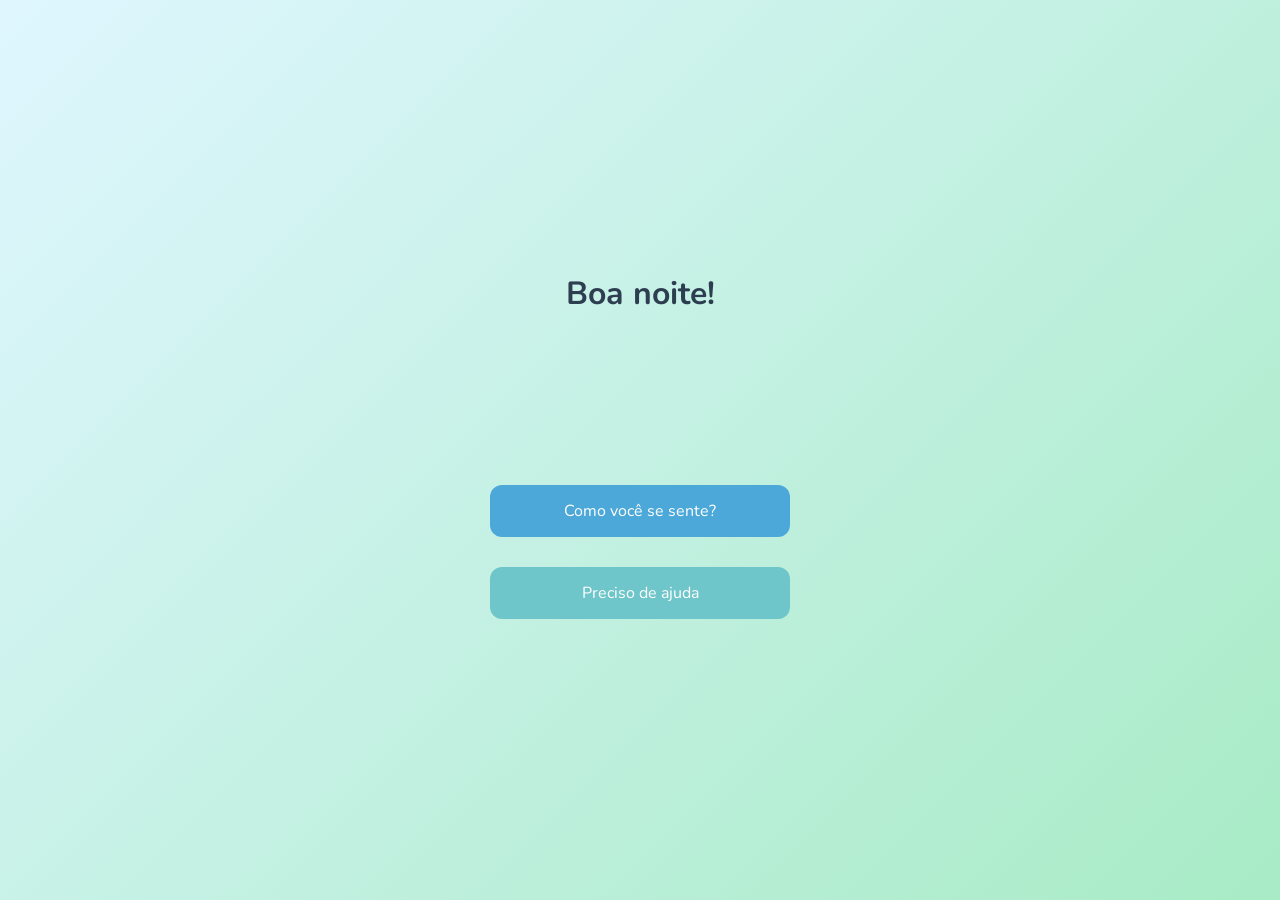
<file: index.html>
<!DOCTYPE html>
<html lang="en">
<head>
    <meta charset="UTF-8">
    <meta name="viewport" content="width=device-width, initial-scale=1.0">
    <title>Begood</title>
    <link rel="stylesheet" href="style.css">
    <link rel="preconnect" href="https://fonts.googleapis.com">
    <link rel="preconnect" href="https://fonts.gstatic.com" crossorigin>
    <link href="https://fonts.googleapis.com/css2?family=Nunito:wght@400;600;700&display=swap" rel="stylesheet">
</head>
<body>
<div class="app">
        <h1 id="saudacao">
            Olá
        </h1>

        <button onclick="irParaSentimentos()">
            Como você se sente?
        </button>

        <button class="ajuda" onclick="irParaAjuda()">
            Preciso de ajuda
        </button>
    </div>

    <script src="script.js"></script>
</body>
</html>
</file>
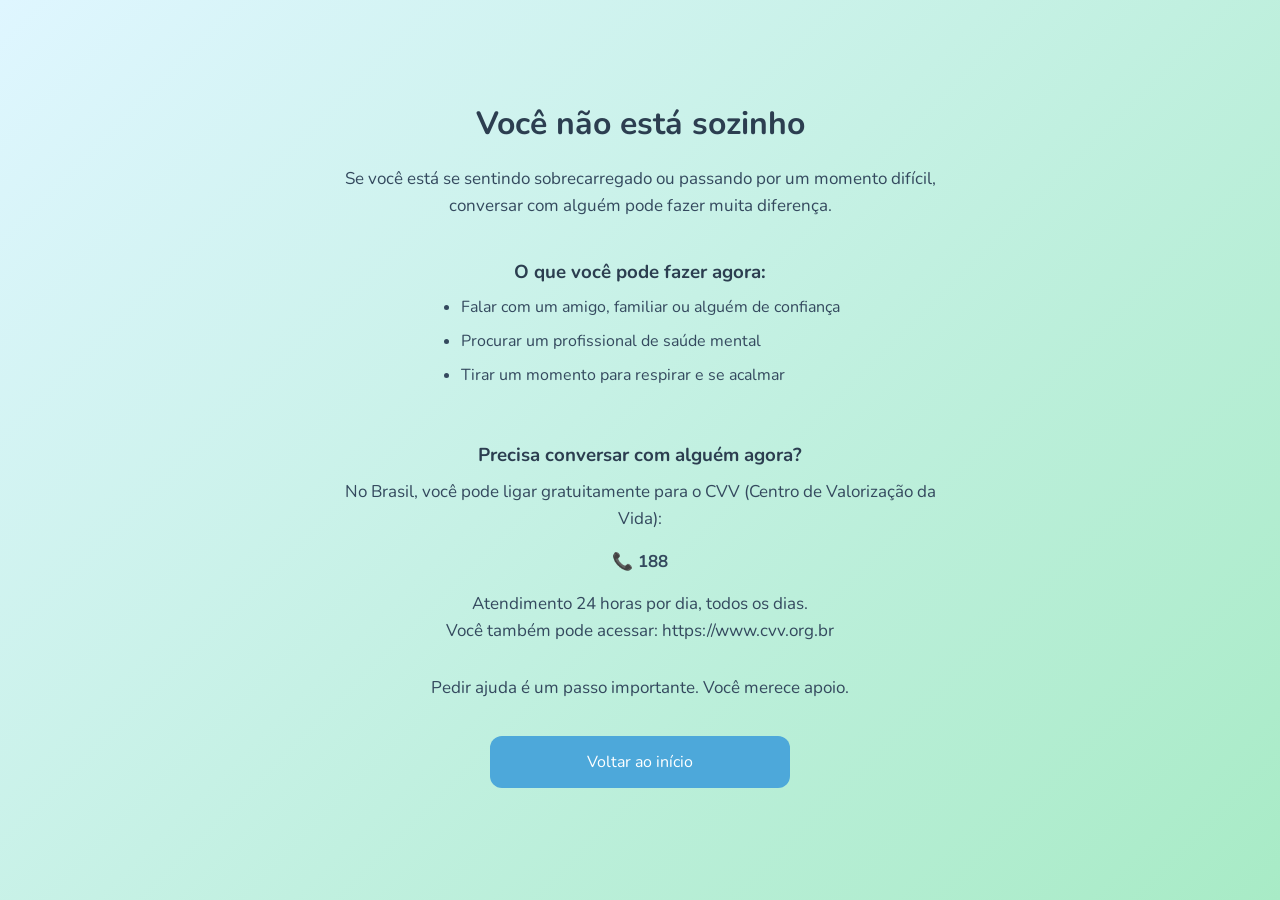
<file: ajuda.html>
<!DOCTYPE html>
<html lang="en">
<head>
    <meta charset="UTF-8">
    <meta name="viewport" content="width=device-width, initial-scale=1.0">
    <title>Begood</title>
    <link rel="stylesheet" href="style.css">
    <link rel="preconnect" href="https://fonts.googleapis.com">
    <link rel="preconnect" href="https://fonts.gstatic.com" crossorigin>
    <link href="https://fonts.googleapis.com/css2?family=Nunito:wght@400;600;700&display=swap" rel="stylesheet">
</head>
<body>
<div class="app">
        <h2>Você não está sozinho </h2>

  <p>
    Se você está se sentindo sobrecarregado ou passando por um momento difícil,
    conversar com alguém pode fazer muita diferença.
  </p>

  <h3>O que você pode fazer agora:</h3>

  <ul>
    <li>Falar com um amigo, familiar ou alguém de confiança</li>
    <li>Procurar um profissional de saúde mental</li>
    <li>Tirar um momento para respirar e se acalmar</li>
  </ul>

  <h3>Precisa conversar com alguém agora?</h3>

  <p>
    No Brasil, você pode ligar gratuitamente para o CVV (Centro de Valorização da Vida):
  </p>

  <p class="telefone">
    📞 188
  </p>

  <p>
    Atendimento 24 horas por dia, todos os dias.<br>
    Você também pode acessar: https://www.cvv.org.br
  </p>

  <p style="margin-top:15px;">
    Pedir ajuda é um passo importante. Você merece apoio.
  </p>

  <button onclick="window.location.href='index.html'">
    Voltar ao início
  </button>
    </div>

    <script src="script.js"></script>
</body>
</html>
</file>
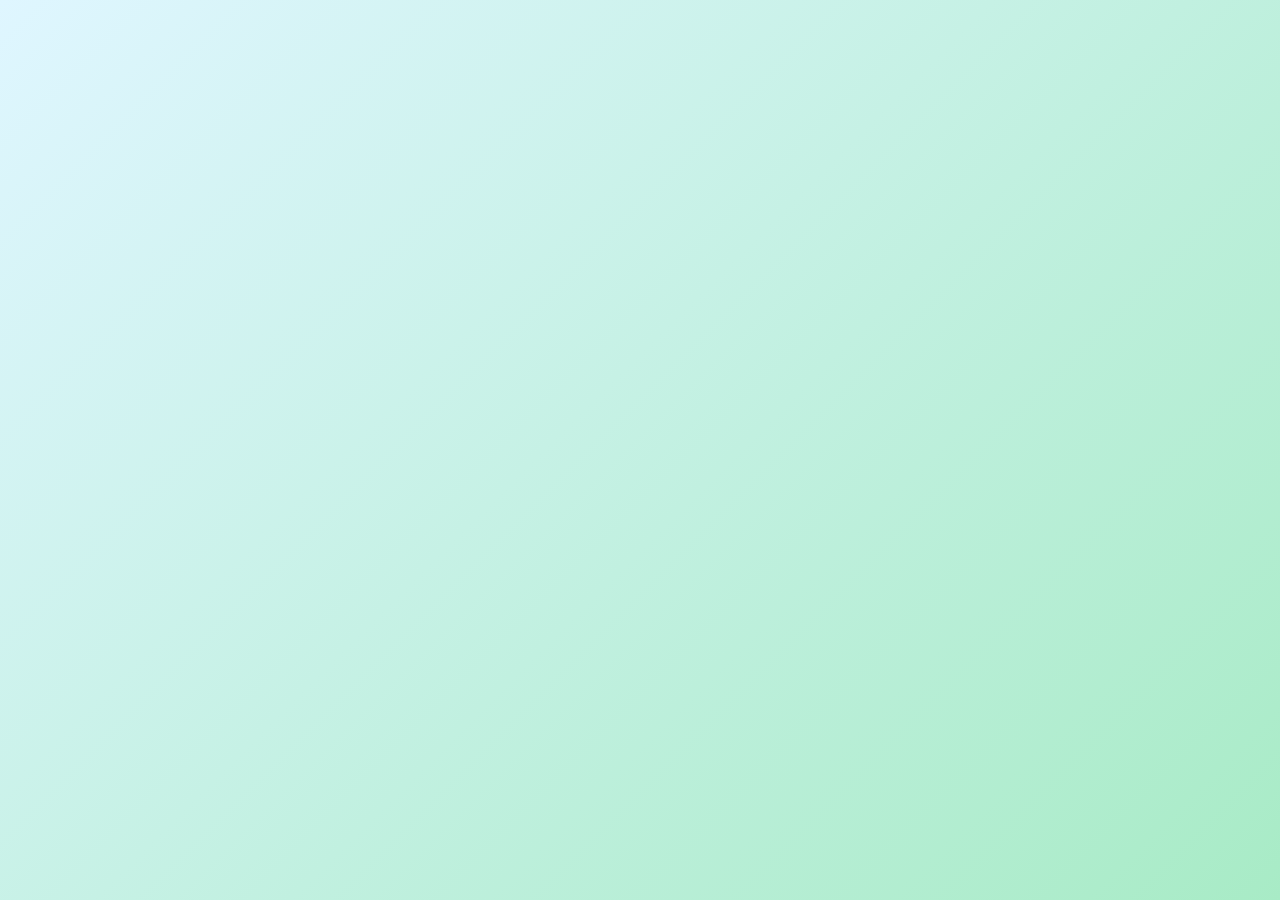
<file: exercicio.html>
<!DOCTYPE html>
<html lang="en">
<head>
    <meta charset="UTF-8">
    <meta name="viewport" content="width=device-width, initial-scale=1.0">
    <title>Exercicio</title>
    <link rel="stylesheet" href="style.css">
    <link rel="preconnect" href="https://fonts.googleapis.com">
    <link rel="preconnect" href="https://fonts.gstatic.com" crossorigin>
    <link href="https://fonts.googleapis.com/css2?family=Nunito:wght@400;600;700&display=swap" rel="stylesheet">
</head>
<body>

    <div id="conteudo"></div>
    
    <script src="ex.js"></script>
    <script src="script.js"></script>
</body>

</html>
</file>
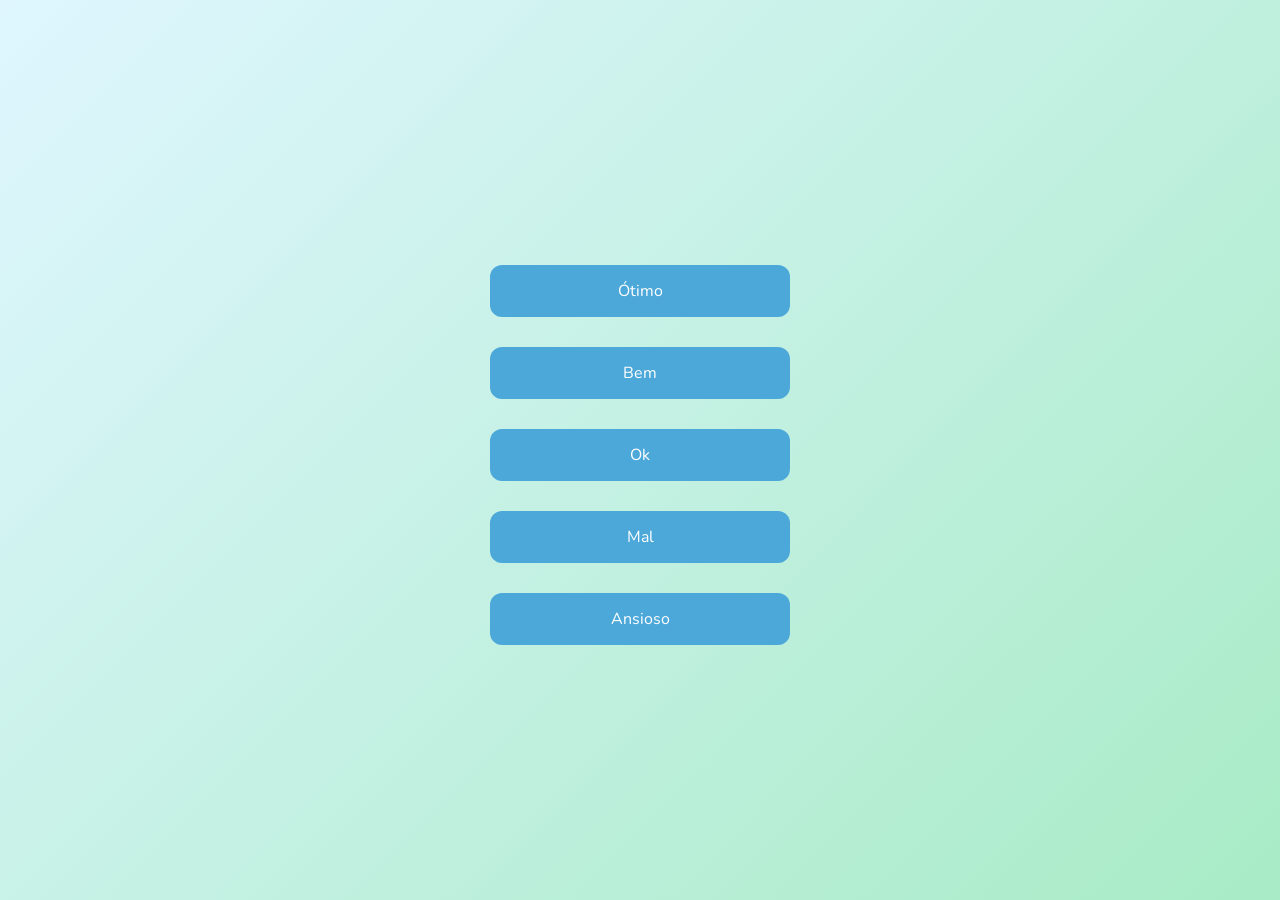
<file: sentimentos.html>
<!DOCTYPE html>
<html lang="en">
<head>
    <meta charset="UTF-8">
    <meta name="viewport" content="width=device-width, initial-scale=1.0">
    <title>Begood</title>
    <link rel="stylesheet" href="style.css">
    <link rel="preconnect" href="https://fonts.googleapis.com">
    <link rel="preconnect" href="https://fonts.gstatic.com" crossorigin>
    <link href="https://fonts.googleapis.com/css2?family=Nunito:wght@400;600;700&display=swap" rel="stylesheet">
</head>
<body>
<div class="app">

        <button onclick="irParaExercicio('otimo')">
            Ótimo
        </button>

        <button onclick="irParaExercicio('bem')">
            Bem
        </button>

        <button onclick="irParaExercicio('ok')">
            Ok
        </button>

        <button onclick="irParaExercicio('mal')">
            Mal
        </button>

        <button onclick="irParaExercicio('ansioso')">
            Ansioso
        </button>
    </div>

    <script src="script.js"></script>
</body>
</html>
</file>
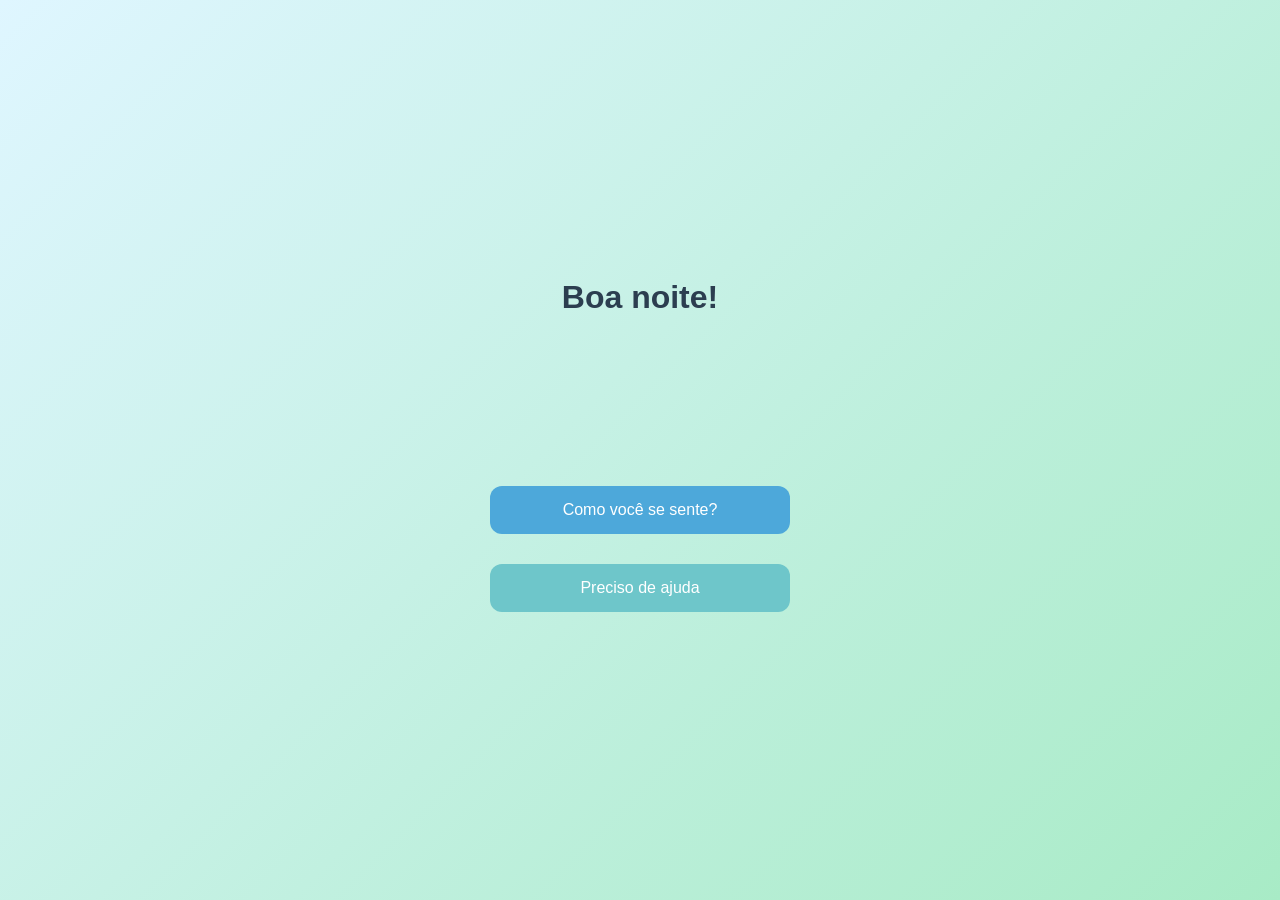
<file: title.html>
<!DOCTYPE html>
<html lang="en">
<head>
    <meta charset="UTF-8">
    <meta name="viewport" content="width=device-width, initial-scale=1.0">
    <title>Begood</title>
    <link rel="stylesheet" href="style.css">
</head>
<body>
<div class="app">
        <h1 id="saudacao">
            Olá
        </h1>

        <button onclick="irParaSentimentos()">
            Como você se sente?
        </button>

        <button class="ajuda" onclick="irParaAjuda()">
            Preciso de ajuda
        </button>
    </div>

    <script src="script.js"></script>
</body>
</html>
</file>
<file: style.css>
* {
  margin: 0;
  padding: 0;
  box-sizing: border-box;
  font-family: 'Nunito', sans-serif;
}

body {
  background: linear-gradient(135deg, #dff6ff, #a8ebc6);
  min-height: 100vh;
}

.app {
  padding: 30px 20px;
  min-height: 100vh;
  display: flex;
  flex-direction: column;
  justify-content: center;
  align-items: center;
}

.app h2 {
  color: #2c3e50;
  margin-bottom: 20px;
  text-align: center;
  font-size: 32px;
}

.app h3 {
  margin-top: 25px;
  margin-bottom: 10px;
  color: #2c3e50;
}

.app p {
  max-width: 600px;
  text-align: center;
  margin-bottom: 15px;
  color: #34495e;
  line-height: 1.6;
  font-size: 17px;
}

.app ul {
  max-width: 600px;
  margin-bottom: 20px;
  padding-left: 20px;
  color: #34495e;
}

.app li {
  margin-bottom: 10px;
  line-height: 1.5;
}

.app button {
  margin-top: 20px;
}

.telefone {
  font-size: 28px;
  font-weight: bold;
  color: #2c3e50;
}

#saudacao {
  margin-bottom: 150px;
  color: #2c3e50;
}

button {
  width: 70vh;
  max-width: 300px;
  padding: 15px;
  margin: 10px 0;
  border: none;
  border-radius: 12px;
  background: #4da8da;
  color: white;
  font-size: 16px;
  cursor: pointer;
  transition: 0.3s;
}

button:hover {
  background: #3c91bf;
}

.ajuda {
  background: #6ec6ca;
}

.ajuda:hover {
  background: #58afb2;
}

#conteudo {
  min-height: 100vh;
  display: flex;
  flex-direction: column;
  justify-content: center;
  align-items: center;
  padding: 30px 20px;
  text-align: center;
}

#conteudo h2 {
  max-width: 700px;
  color: #2c3e50;
  margin-bottom: 20px;
  font-size: 32px;
  line-height: 1.4;
}

#conteudo h3 {
  margin-top: 20px;
  margin-bottom: 15px;
  color: #2c3e50;
  font-size: 24px;
}

#conteudo p {
  max-width: 650px;
  color: #34495e;
  line-height: 1.6;
  margin-bottom: 15px;
  font-size: 17px;
}

#conteudo ul {
  max-width: 650px;
  text-align: left;
  background: rgba(255, 255, 255, 0.35);
  padding: 20px 30px;
  border-radius: 16px;
  backdrop-filter: blur(4px);
  margin-bottom: 20px;
}

#conteudo li {
  margin-bottom: 12px;
  color: #34495e;
  line-height: 1.6;
}

#conteudo button {
  margin-top: 15px;
}
</file>
